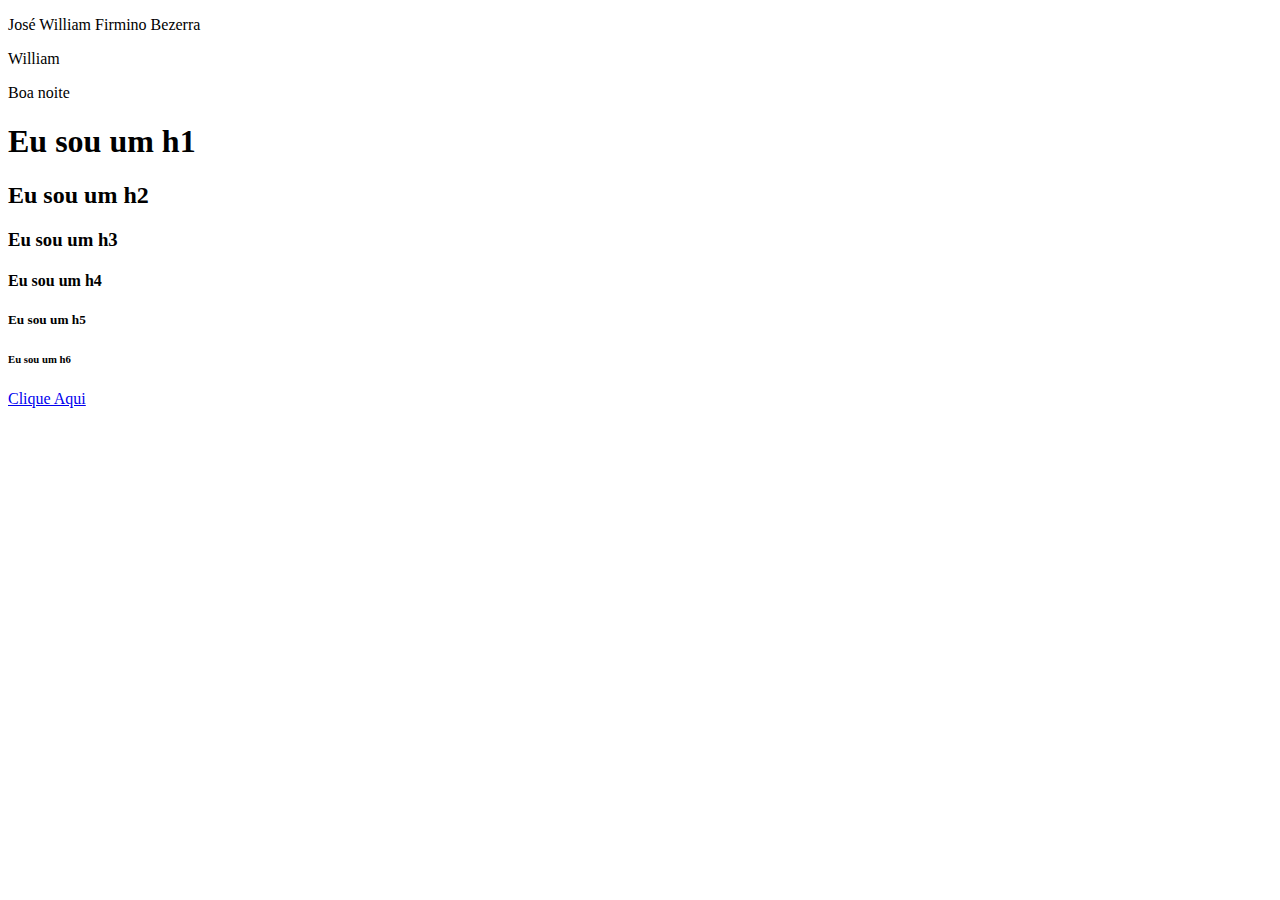
<file: aula_01/index.html>
<!DOCTYPE html>
<html lang="pt-br">
<head>
    <meta charset="UTF-8">
    <meta name="viewport" content="width=device-width, initial-scale=1.0">
    <title>Meteora</title>
</head>
<body>
    <p>José William Firmino Bezerra</p>
    <p>William</p>
    <p>Boa noite</p>
    <h1>Eu sou um h1</h1>
    <h2>Eu sou um h2</h2>
    <h3>Eu sou um h3</h3>
    <h4>Eu sou um h4</h4>
    <h5>Eu sou um h5</h5>
    <h6>Eu sou um h6</h6>

    <a href="http://www.google.com">Clique Aqui</a>
 


</body>
</html>
</file>
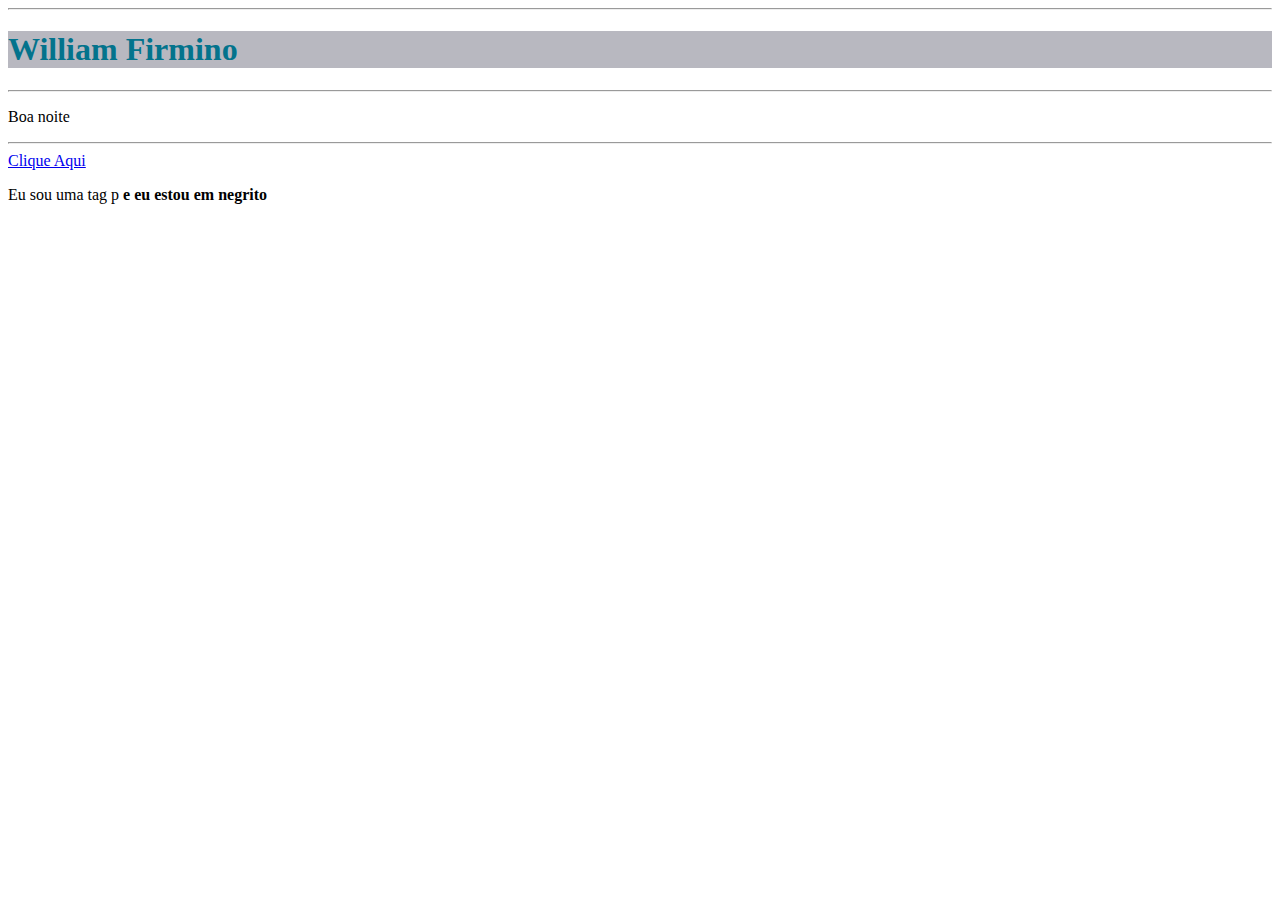
<file: aula_02/index.html>
<!DOCTYPE html>
<html lang="pt-br">
<head>
    <meta charset="UTF-8">
    <meta name="viewport" content="width=device-width, initial-scale=1.0">
    <title>css</title>

    <link rel="stylesheet" href="style.css">

    <style>

    </style>
</head>
<body>
    <hr>
    <h1>William Firmino</h1>
    <hr>
    <p>Boa noite</p>
    <hr>
    <a href="./sobre.html">Clique Aqui</a>
    <p>Eu sou uma tag p <strong>e eu estou em negrito</strong></p>
</body>
</html>
</file>
<file: aula_02/style.css>
h1{
    color:#03738C;
    background-color: rgba(20, 20, 47, 0.3);
}
</file>
